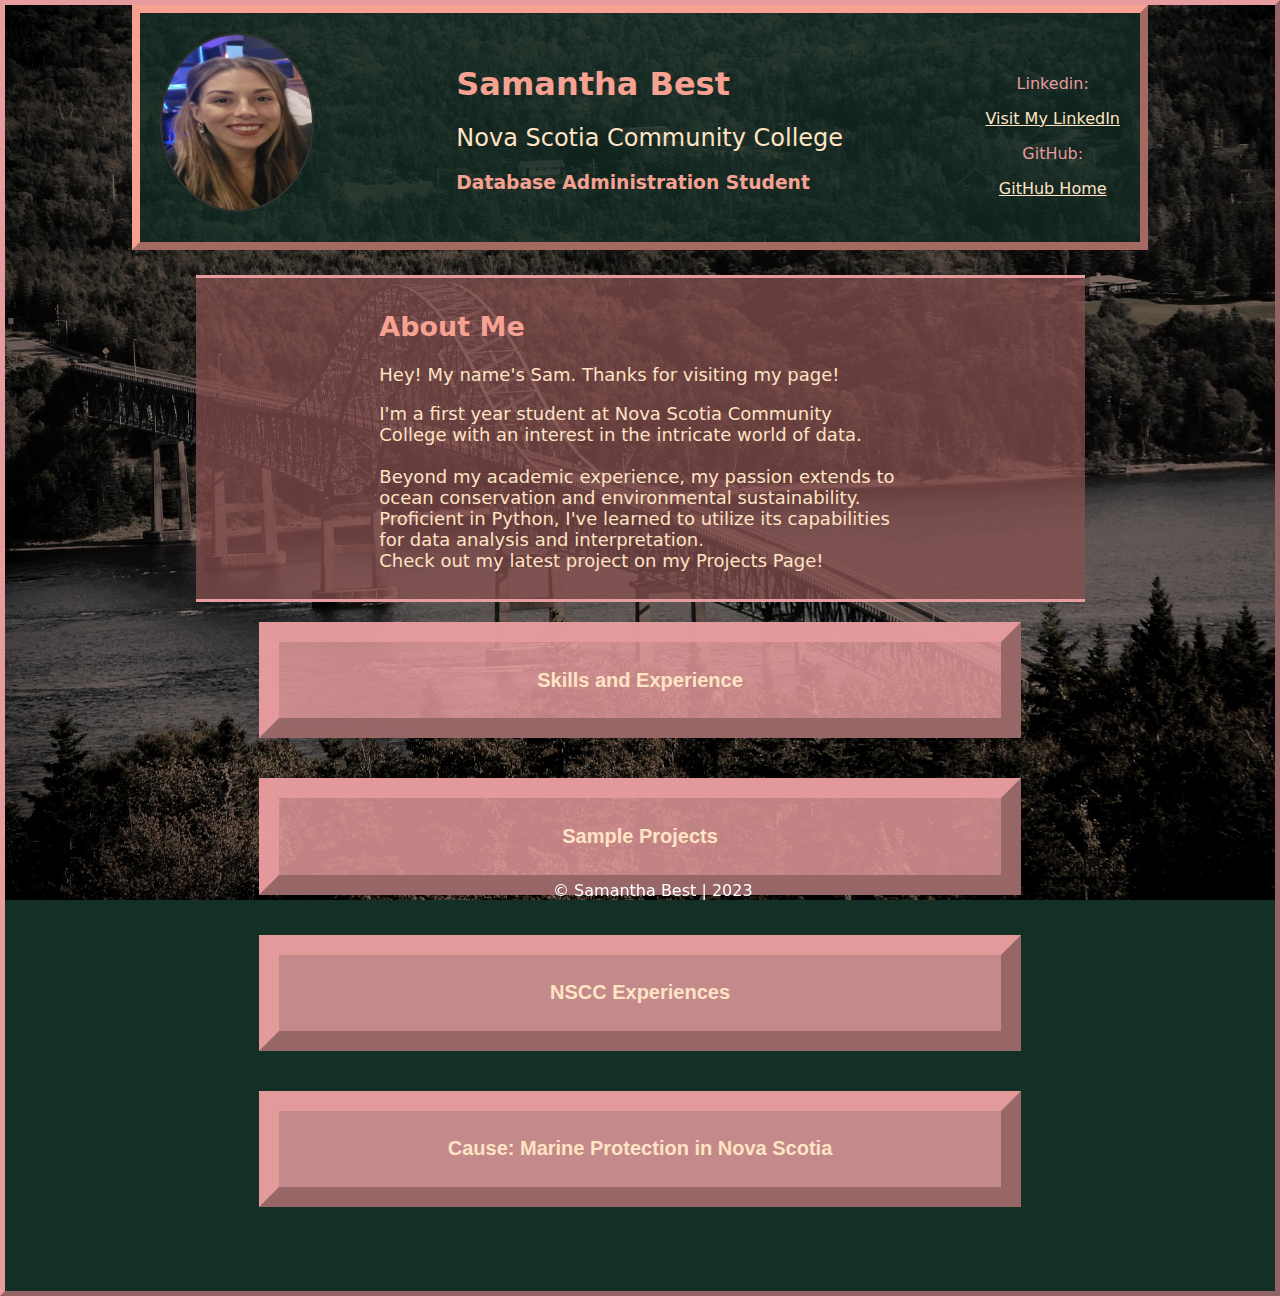
<file: index.html>
<!DOCTYPE html>
<html lang="en">
<head>
    <meta charset="UTF-8">
    <meta name="viewport" content="width=device-width, initial-scale=1.0">
    <link rel="stylesheet" href="stylesindex.css">
    <link rel="firstwebpage" href="firstwebpage.css">
    <link rel="hackathonform" href="hackstyles.css">
    
    <title>Samantha Best - Portfolio</title>
</head>
<body>
<!---Top Header On Page-->
  <div class="header">
    <img class="profile-photo" src="samprofile.jpg" alt="Profile Photo">
    <div class="name-text">
      <h1>Samantha Best</h1>
      <h2>Nova Scotia Community College</h2>
      <h3>Database Administration Student</h3>
    </div>
    <div class="linkedin">
      <p>Linkedin:</p>
      <a class="links"href="https://www.linkedin.com/in/samantha-nbest" target="_blank">Visit My LinkedIn</a>
      <p>GitHub:</p>
      <a class="links"href="https://github.com/sambee4" target="_blank">GitHub Home</a>
    </div>
  </div>
<!---Introduction Paragraph under Header-->
  <div class="intro">
    <div class="intro-box">
      <h2 class="about-me-text">About Me</h2>
      <p>Hey! My name's Sam. Thanks for visiting my page!<br></p>
    </div>
    <div class="small-text">
      <p>I'm a first year student at Nova Scotia Community College with an interest in the intricate world of data.<br><br>
        Beyond my academic experience, my passion extends to ocean conservation and environmental sustainability.
        Proficient in Python, I've learned to utilize its capabilities for data analysis and interpretation.<br> Check out my latest project on my Projects Page!</p>
    </div>
  </div>
<!---Drop Down Menu Buttons for Contents--->
  <div class="button">
  <button class="accordion"><h2>Skills and Experience</h2></button>
  <div class="skills-panel">
    <h3>Skills</h3>
      <p>Oracle Live SQL, Python, HTML/CSS, Windows System and Domain Administration, Network Troubleshooting, Communication, Project Management<br><br>
        <h3>Experience</h3><br>Deputy Project Manager (NSCC) - IT Job Fair 2024<br>
        Diploma - IT Database Administration Student (NSCC) - Class of 2025<br>
        Residential Counselor (2019-Present)<br>
        Diploma - Disability Supports and Services (NSCC) - Class of 2019<br>
        NSCC Volunteer - Get Started Event, Welcome Back, Open House (2018 & 2023)<br>
        NSCC Pilot Project - Summer Employment Co-Ordinator (2018)<br>
        NSCC Health and Dental Representative (2018)</p>
          </div>
        </div>

  <div class="button">
    <button class="accordion"><h2>Sample Projects</h2></button>
  <div class="panel">
    <div class="projects">

    <div class="project">
      <h3>Tsunami and Earthquake Dataset</h3>
      <p>We were given creative freedom to design a program that searches a CSV file to filter data based on the users requested input. The GitHub link to my program is attached below.</p>
      <a class="link-text"href="https://github.com/sambee4/tsunami_dataset" target="_blank">Visit Repository</a>
    </div>

    <div class="project">
      <h3>Hackathon Form</h3>
      <p>A simple form created in my Web Development class mid-semester.</p>
      <a class="link-text"href="hackathonform.html">View Form</a>
    </div>
    <div class="project">
      <h3>My First Webpage - About Me</h3>
      <p>Created my first HTML webpage, displaying some facts and information about my background and interests.</p>
      <a class="link-text"href="firstwebpage.html">My First Webpage</a>
                </div>
          </div>
      </div>
  </div>

  <div class="button">
  <button class="accordion"><h2>NSCC Experiences</h2></button>
      <div class="panel">
        <div class="volunteer">
          <div class="volunteer-item">
            <h3>NSCC IT Job Fair 2024</h3>
            <p>Current Deputy Project Manager for the 10th Annual NSCC IT Job Fair</p>
            <img src="nsccjobfair.jpg" alt="job fair photo 2023">
          </div>
          <div class="volunteer-item">
            <h3>NSCC Get Started Event</h3>
            <p>Welcomed new and returning students to Marconi Campus!</p>
            <img src="nsccwelcome1.jpg" alt="get started event">
          </div>
          <div class="volunteer-item">
            <h3>Graduation 2019</h3>
            <p>Celebrating with my family after obtaining my Diploma in 2019</p>
            <img src="graduationcropped.jpg" alt="graduation2019">
          </div>
        </div>
      </div>
    </div>

    <div class="button">
      <button class="accordion"><h2>Cause: Marine Protection in Nova Scotia</h2></button>
        <div class="panel">
          <div class="cause">
            <h3>Marine Protection and Planning</h3>
            <h4>Ecology Action Centre</h4>
            <p>
            Protecting marine life in Nova Scotia is a cause that matters for all of us.<br>
            Nova Scotia is my home and always will be, and that's why I care about sustaining our ocean environment. We're surrounded by it!<br>
            The coastal waters here are home to a diverse range of marine species, and keeping them safe ensures a thriving environment for everyone. 
            It's not just about the species, this supports our communities that rely on healthy waters for our economic development.
            Healthy oceans help fight climate change by absorbing carbon and regulating the climate.
            Supporting marine life protection in Nova Scotia isn't just a local interest; it's a global responsibility. <br>
            It's about preserving our oceans, our communities, and a natural legacy for future generations to thrive.<br>
            Research and regulations are imperative to improving and sustaining marine livelihood.</p>
            <a class="link-text" href="https://ecologyaction.ca/our-work/marine/marine-protection-planning"><p>Read More Here</p></a>
          </div>
        </div>
<!---Credit to Photographer for use of Image for Background (Website is coypright free images)-->
    <div class="content-use"><p>Background image: Seal Island Bridge, Cape Breton, NS. Credit to Christophe Schindler at Pixabay(Non-Copyright)</p></div>

<!---Copyright name and date of website creation-->
    <footer>
      &copy; Samantha Best | 2023
  </footer>
<!---Script for Drop Down Accordion Menu--->
  <script>
    var acc = document.getElementsByClassName("accordion");
    var i;
    
    for (i = 0; i < acc.length; i++) {
      acc[i].addEventListener("click", function() {
        this.classList.toggle("active");
        var panel = this.nextElementSibling;
        if (panel.style.display === "block") {
          panel.style.display = "none";
        } else {
          panel.style.display = "block";
        }
      });
    }
    </script>
</body>
</html>
</file>
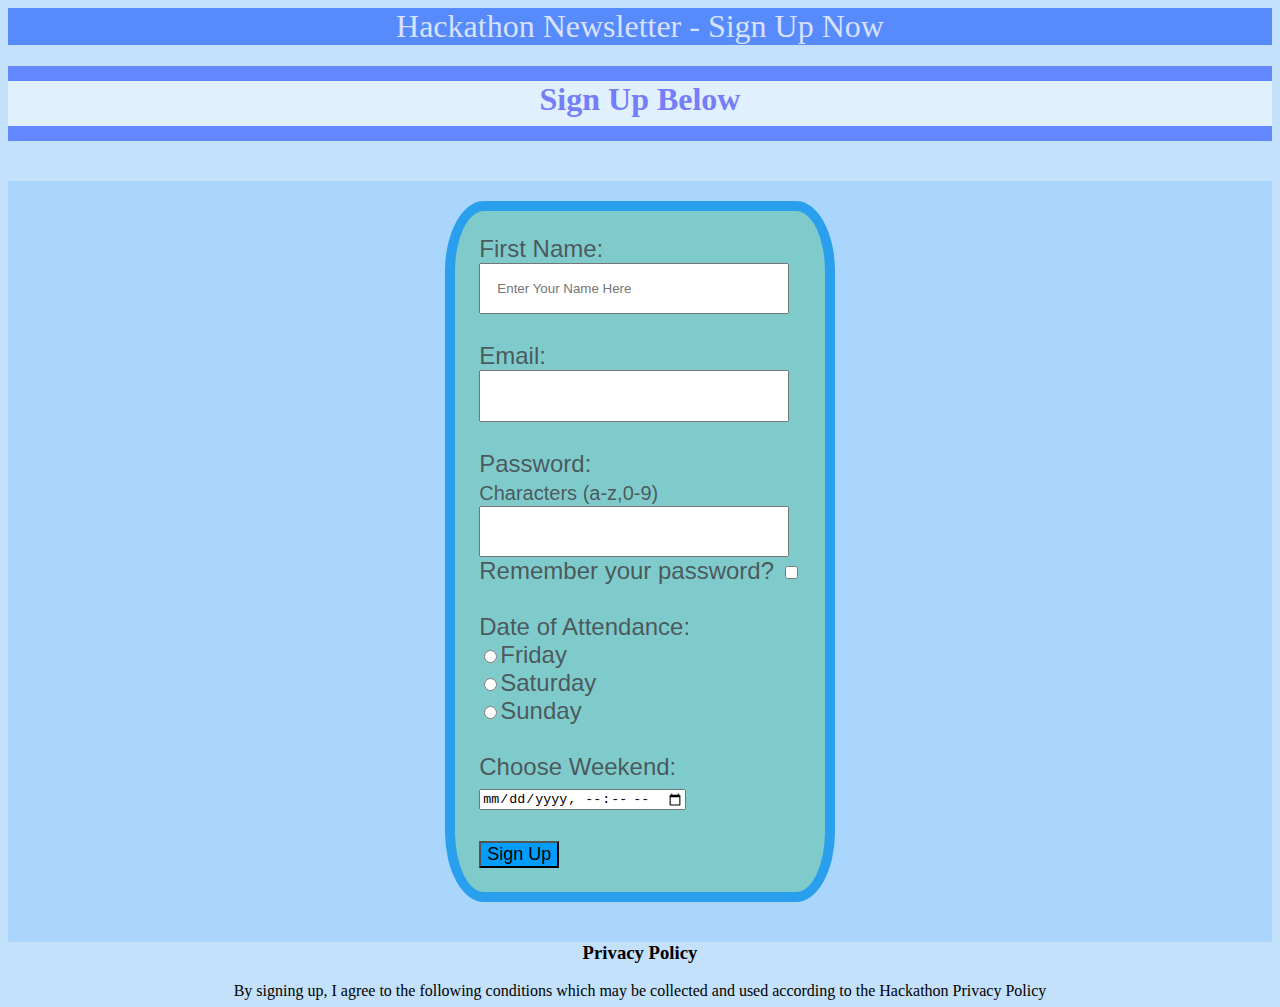
<file: hackathonform.html>
<!----Samantha Best Nov 2nd 2023 Hackathon Form---->

<!DOCTYPE html>
<html lang = "en">

<head>
    <link rel="stylesheet" type="text/css" href="hackstyles.css">
    <meta charset="UTF-8">
    <meta name="viewport" content="width=devide-width, initial-scale=1.0">
  </head>

<title>Hackathon Form</title>

<header class="title">Hackathon Newsletter - Sign Up Now</header>
<body>
    <h1 class="signup">Sign Up Below</h1>
<br>
<div class="container">
    <form class="informationbox" method="post">
        <label>First Name: </label><br>
        <input type="text" class="input-box" placeholder="Enter Your Name Here"><br>
        <br>

        <label>Email: </label><br>
        <input type="email" class="input-box" required><br>
        <br>

        <label>Password:</label><br>
        <small>Characters (a-z,0-9)</small><br>
        <input type="password" class="input-box" pattern="[a-zA-Z0-9]+">
        <br>

        <label>Remember your password?</label>
        <input type="checkbox"><br><br>

        <label>Date of Attendance:</label><br>
        <input type="radio" name="days" value="friday">Friday<br>
        <input type="radio" name="days" value="saturday">Saturday<br>
        <input type="radio" name="days" value="sunday">Sunday<br><br>

        <label>Choose Weekend:</label><br>
        <input type="datetime-local"><br><br>


        <button type="submit">Sign Up</button>
        </form>
    </div>

    <div>
        <h3 class="privacy-policy">Privacy Policy</h3><br>
        <p class="privacy-class">By signing up, I agree to the following conditions which may be collected and used according to the Hackathon Privacy Policy</p>
    </div>
</body>
</html>
</file>
<file: stylesindex.css>
body {
    font-family:system-ui, -apple-system, BlinkMacSystemFont, 'Segoe UI', Roboto, Oxygen, Ubuntu, Cantarell, 'Open Sans', 'Helvetica Neue', sans-serif;
    margin: 0 auto;
    background-image: url(seal-island-retouch.jpg);
    background-repeat: no-repeat;
    background-attachment: fixed;
    background-size: cover;
    background-color: #142f26;
    border: 5px outset #e79c9f;
    font-weight: lighter;
    padding-bottom: 5%;

}
/*Header CSS*/
.header {
    display: flex;
    flex-direction: column;
    align-items: center;
    padding: 20px;
    margin-left: 10%;
    margin-right: 10%;
    margin-bottom: 2%;
    background-color: #142f26b5;
    color: #e79c9f;
    border: 8px outset #f6a192;
    font-weight: lighter;
}
.name-text {
    color: #f6a192;
}
.name-text h2 {
    color: bisque;
    font-weight: lighter;
}
.profile-photo {
    border-radius: 50%;
    border: 2px solid #333;
    width: 150px;
    height: 175px;
    margin-bottom: 10px;
}

.linkedin {
    text-align: center;
}
.links {
    color: bisque;
}
/*Introduction container*/
.intro {
    margin-left: 15%;
    margin-right: 15%;
    padding: 10px;
    font-size: large;
    border-top:3px solid #e79c9f;
    border-bottom:3px solid #e79c9f;
    color:#e79c9f;
    font-weight: lighter;
    background-color: #885051bb;
}

.intro-box,
.small-text {
    width: 80%;
    margin: 0 auto;
    color: bisque;
    font-weight: bolder;
}
.about-me-text {
    color:#f6a192;

}

/*Accordion Menu Styles*/
.button {
    display: flex;
    position: relative;
    flex-direction: column;

}
.accordion {
    background-color: #e79c9ed5;
    display: flex;
    align-self: center;
    justify-content: center;
    color:bisque;
    cursor: pointer;
    padding: 10px;
    width: 60%;
    text-align: center;
    border: 20px outset #e79c9ee5;
    outline: none;
    transition: 0.4s;
    margin: 20px;
    font-weight: lighter;
  }

.active, .accordion:hover {
    background-color: #efb1b3d5;
}

.skills-panel {
    font-family:Verdana, Geneva, Tahoma, sans-serif;
    padding: 0 auto;
    background-color: #022419c3;
    color: #e79c9f;
    border: 15px inset #e79c9ed5;
    display: none;
    overflow: hidden;
    text-align: center;
    width: 55%;
    align-self: center;
}
.panel {
    font-family:Verdana, Geneva, Tahoma, sans-serif;
    padding: 0 auto;
    background-color: #022419c3;
    color: bisque;
    border: 15px inset #e79c9ed5;
    display: none;
    overflow: hidden;
    text-align: center;
    width: 60%;
    align-self: center;
}

.projects {
    background-color: #022419c3;
    padding: 20px;
    display: flex;
	flex-direction: row;
    align-items: center;
    flex-wrap: wrap;
    justify-content: space-between;
    color: #f6a192;
    margin-left: 2%;
    margin-right: 2%;
}

.project {
    width: calc(33.33% - 20px);
    box-sizing: border-box;
    margin-bottom: 20px;
    color: bisque;
}

.link-text {
    color:#e79c9f
}
.volunteer {
    display: flex;
    flex-direction: row;
    justify-content: space-between;
    align-items:stretch;
    overflow: hidden;
    width:auto;
    height: calc(33.33% - 10px);
    margin: 0 auto;
    color: #e79c9f;
}

.volunteer h2 {
    text-align: center;
}

.volunteer-item {
    padding: 0 auto;
    width: calc(33.33% - 10px);

    margin: 0;
    background-color:#1e674f93;
    border-top: 5px outset #e79c9f;
}

.volunteer-item img {
    flex: 1;
    max-width: 100%;
    max-height: 80%;
    padding-left: 5px;
}
/*Footer styles*/
footer {
    position: fixed;
    bottom: 0;
    display:flex;
    align-content: center;
    justify-content: center;
    align-self: center;
    margin: 0 auto;
    color: #ffffff;
    padding-left: 2%;

}
/*Style for the credit to photographer on bottom right of website*/
.content-use {
    display: flex;
    position: fixed;
    font-size: small;
    bottom: 0;
    margin-left: 80%;
    
}
/*Media query for screens larger than 847px*/
@media (min-width: 847px) {
    .header {
        flex-direction: row;
        justify-content: space-between;
    }

    .intro-box,
    .small-text {
        width: 60%;
    }

    .projects {
        padding: 20px;
    }
}
@media (min-width: 846px) {
    /* ... (existing styles) ... */

    .volunteer {
        padding: 10px;
    }

    .volunteer-item {
        display: flex;
        flex-direction: column;
        align-items: center;
    }
}

/*Responsiveness for smaller screens*/
@media (max-width:845px) {

    .intro {
        width: 85%;
        margin: 0 auto;
        padding: 0;
        display: flex;
        flex-direction: column;
        justify-content: center;
        align-items: center;
        align-self: center;
    }

    .accordion {
        width: 90%;
    }
    .panel {
        width: 90%;
    }
    .volunteer {
        display: flex;
        flex-direction: column;
        align-items: center;
        padding: 0;
        margin: 0;
        width: auto;
        height: auto;
    }
    .volunteer-item {
        display: flex;
        flex-direction: column;
        padding: 0;
        margin: 0;
        width: fit-content;
    }
    .projects {
        display: flex;
        flex-direction: column;
        padding: 0;
        margin: 0;
        width: 95%;
    }
    .project {
        margin: 0;
        padding: 0;
        width: 95%;
    }
    .skills-panel {
        width: 85%;
        padding: 3px;
    }
}
/*Font size adjustments for smaller screens*/
@media (max-width: 768px) {
    h1 {
        font-size: medium;
    }
    h2 {
        font-size: small;
    }
    h3 {
        font-size: smaller;
    }
    h4 {
        font-size: smaller;
    }
    p {
        font-size: x-small;
    }
    .skills-panel {
        font-size: x-small;
    }
}
</file>
<file: hackstyles.css>
body {
    background-color: rgba(181, 217, 251, 0.792);
    
}

.title {
    display: flex;
    justify-content: center;
    color: rgb(216, 225, 254);
    background-color: rgb(87, 139, 252);
    margin: 0 auto;
    font-size: xx-large;
 }

.container {
    max-width: 100%;
    background-color: rgba(160, 209, 255, 0.715);
    display: flex;
    justify-content: center;
    align-items: center;
    padding: 20px;
}

.signup {
    color: rgb(117, 125, 248);
    background-color: rgba(240, 248, 255, 0.626);
    display: flex;
    justify-content: center;
    align-items: center;
    border-bottom: 5px solid rgb(99, 136, 255);
    border-width: 15px;
    padding-bottom: 8px;
    border-top: 15px solid rgb(99,136,255);
}

.signup:hover{
    color: rgb(125, 209, 255);
    transform: 0.3s 
}

.informationbox {
    color: rgba(69, 73, 77, 0.873);
    background-color: rgba(88, 194, 158, 0.522);
    border: 10px solid rgba(0, 136, 255, 0.662);
    border-radius: 10%;
    font-size:x-large;
    font-family: 'Arial Narrow', Arial, sans-serif;
    margin: 0 auto;
    padding: 2%;

    /* padding-left: 8%;
    padding-right: 8%; */
    margin-bottom: 20px;

}
form .input-box {
    max-width: 80%;
    max-height: 40%;
    padding: 5%;
    padding-right: 35%;
}
.informationbox:hover {
    background-color:aliceblue;
}
.privacy-policy, .privacy-class {
    display: flex;
    justify-content: center;
    align-items: center;
    margin: 0 auto;
}

button[type="submit"]{
    font-size: large;
    background-color:rgb(0, 157, 255);
}
button:hover {
    background-color: aliceblue;
}
</file>
